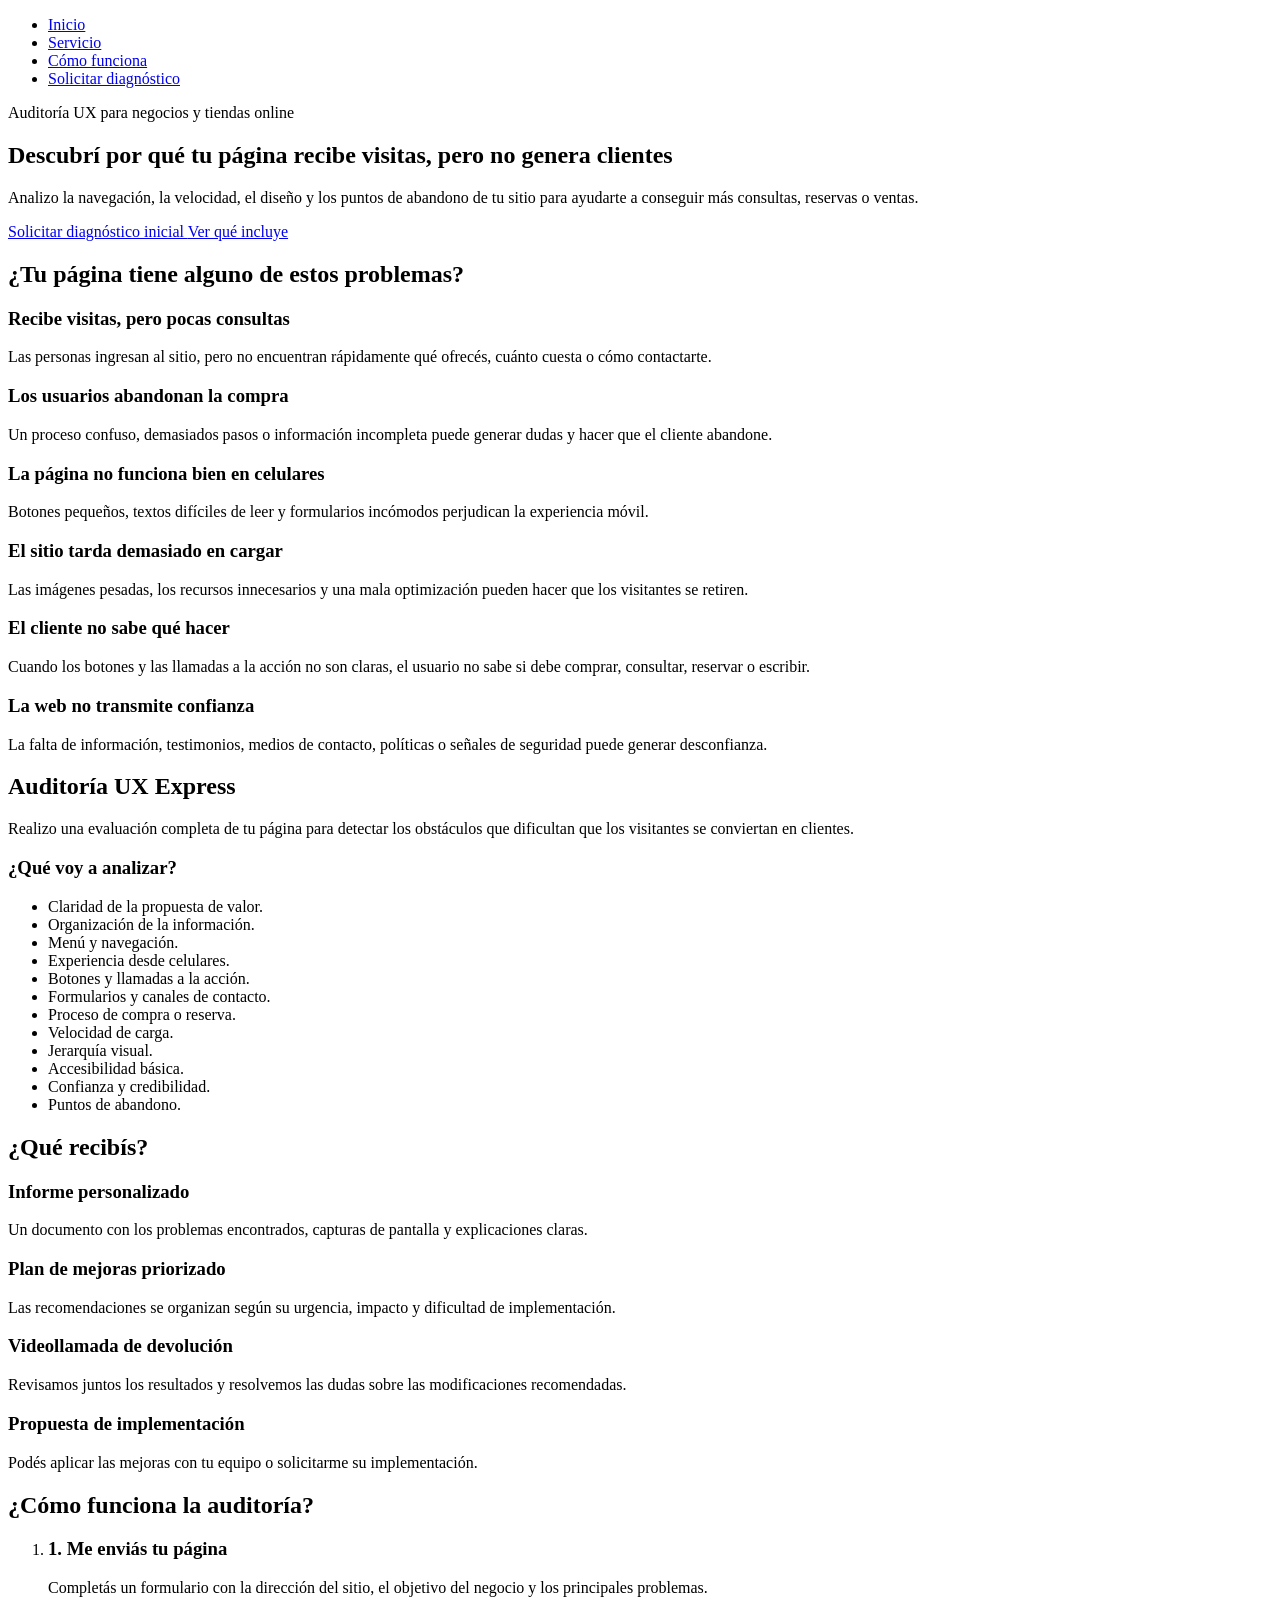
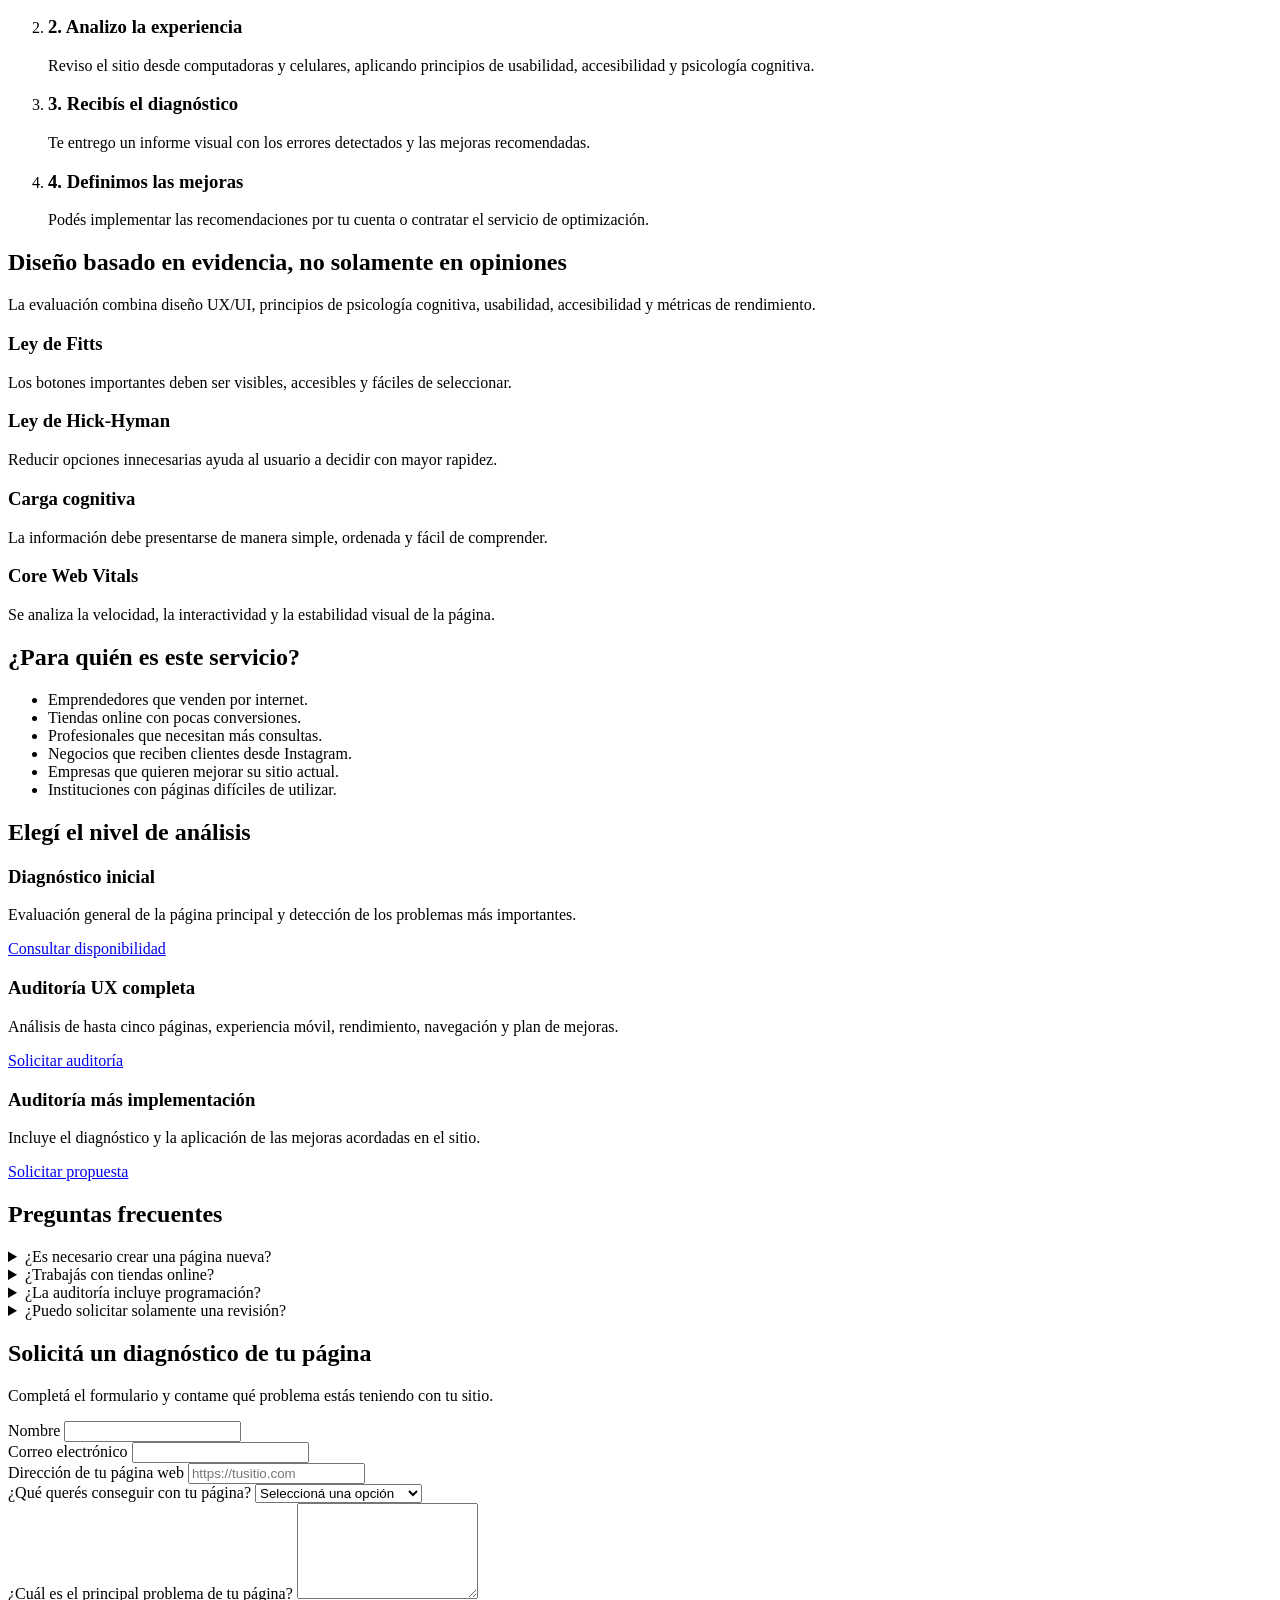
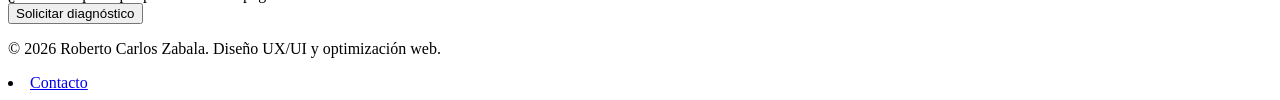
<file: index.html>
<!DOCTYPE html>
<html lang="es">
  <head>
    <meta charset="UTF-8">

    <meta
      name="viewport"
      content="width=device-width, initial-scale=1.0"
    >

    <meta
      name="description"
      content="Auditoría UX para tiendas online, emprendedores y negocios. Descubrí qué problemas de navegación, velocidad y diseño están impidiendo que tu página genere consultas y ventas."
    >

    <meta
      name="keywords"
      content="auditoría UX, análisis de página web, mejorar tienda online, experiencia de usuario, usabilidad web, diseño UX UI, aumentar conversiones, Roberto Carlos Zabala"
    >

    <title>Auditoría UX para negocios  Roberto Carlos Zabala</title>
  </head>

  <body>

    <header>
      <nav aria-label="Navegación principal">
        <ul>
          <li><a href="#inicio">Inicio</a></li>
          <li><a href="#servicio">Servicio</a></li>
          <li><a href="#proceso">Cómo funciona</a></li>
          <li><a href="#contacto">Solicitar diagnóstico</a></li>
        </ul>
      </nav>
    </header>

    <main>

      <!-- PORTADA -->

      <section id="inicio">
        <p>Auditoría UX para negocios y tiendas online</p>

        <h1>
          Descubrí por qué tu página recibe visitas, pero no genera clientes
        </h1>

        <p>
          Analizo la navegación, la velocidad, el diseño y los puntos de
          abandono de tu sitio para ayudarte a conseguir más consultas,
          reservas o ventas.
        </p>

        <a href="#contacto">
          Solicitar diagnóstico inicial
        </a>

        <a href="#servicio">
          Ver qué incluye
        </a>
      </section>


      <!-- IDENTIFICACIÓN DEL PROBLEMA -->

      <section id="problemas">
        <h2>¿Tu página tiene alguno de estos problemas?</h2>

        <article>
          <h3>Recibe visitas, pero pocas consultas</h3>

          <p>
            Las personas ingresan al sitio, pero no encuentran rápidamente
            qué ofrecés, cuánto cuesta o cómo contactarte.
          </p>
        </article>

        <article>
          <h3>Los usuarios abandonan la compra</h3>

          <p>
            Un proceso confuso, demasiados pasos o información incompleta
            puede generar dudas y hacer que el cliente abandone.
          </p>
        </article>

        <article>
          <h3>La página no funciona bien en celulares</h3>

          <p>
            Botones pequeños, textos difíciles de leer y formularios
            incómodos perjudican la experiencia móvil.
          </p>
        </article>

        <article>
          <h3>El sitio tarda demasiado en cargar</h3>

          <p>
            Las imágenes pesadas, los recursos innecesarios y una mala
            optimización pueden hacer que los visitantes se retiren.
          </p>
        </article>

        <article>
          <h3>El cliente no sabe qué hacer</h3>

          <p>
            Cuando los botones y las llamadas a la acción no son claras,
            el usuario no sabe si debe comprar, consultar, reservar o escribir.
          </p>
        </article>

        <article>
          <h3>La web no transmite confianza</h3>

          <p>
            La falta de información, testimonios, medios de contacto,
            políticas o señales de seguridad puede generar desconfianza.
          </p>
        </article>
      </section>


      <!-- SERVICIO -->

      <section id="servicio">
        <h2>Auditoría UX Express</h2>

        <p>
          Realizo una evaluación completa de tu página para detectar los
          obstáculos que dificultan que los visitantes se conviertan en
          clientes.
        </p>

        <h3>¿Qué voy a analizar?</h3>

        <ul>
          <li>Claridad de la propuesta de valor.</li>
          <li>Organización de la información.</li>
          <li>Menú y navegación.</li>
          <li>Experiencia desde celulares.</li>
          <li>Botones y llamadas a la acción.</li>
          <li>Formularios y canales de contacto.</li>
          <li>Proceso de compra o reserva.</li>
          <li>Velocidad de carga.</li>
          <li>Jerarquía visual.</li>
          <li>Accesibilidad básica.</li>
          <li>Confianza y credibilidad.</li>
          <li>Puntos de abandono.</li>
        </ul>
      </section>


      <!-- ENTREGABLES -->

      <section>
        <h2>¿Qué recibís?</h2>

        <article>
          <h3>Informe personalizado</h3>

          <p>
            Un documento con los problemas encontrados, capturas de pantalla
            y explicaciones claras.
          </p>
        </article>

        <article>
          <h3>Plan de mejoras priorizado</h3>

          <p>
            Las recomendaciones se organizan según su urgencia, impacto y
            dificultad de implementación.
          </p>
        </article>

        <article>
          <h3>Videollamada de devolución</h3>

          <p>
            Revisamos juntos los resultados y resolvemos las dudas sobre las
            modificaciones recomendadas.
          </p>
        </article>

        <article>
          <h3>Propuesta de implementación</h3>

          <p>
            Podés aplicar las mejoras con tu equipo o solicitarme su
            implementación.
          </p>
        </article>
      </section>


      <!-- PROCESO -->

      <section id="proceso">
        <h2>¿Cómo funciona la auditoría?</h2>

        <ol>
          <li>
            <h3>1. Me enviás tu página</h3>

            <p>
              Completás un formulario con la dirección del sitio, el objetivo
              del negocio y los principales problemas.
            </p>
          </li>

          <li>
            <h3>2. Analizo la experiencia</h3>

            <p>
              Reviso el sitio desde computadoras y celulares, aplicando
              principios de usabilidad, accesibilidad y psicología cognitiva.
            </p>
          </li>

          <li>
            <h3>3. Recibís el diagnóstico</h3>

            <p>
              Te entrego un informe visual con los errores detectados y las
              mejoras recomendadas.
            </p>
          </li>

          <li>
            <h3>4. Definimos las mejoras</h3>

            <p>
              Podés implementar las recomendaciones por tu cuenta o contratar
              el servicio de optimización.
            </p>
          </li>
        </ol>
      </section>


      <!-- DIFERENCIAL -->

      <section>
        <h2>Diseño basado en evidencia, no solamente en opiniones</h2>

        <p>
          La evaluación combina diseño UX/UI, principios de psicología
          cognitiva, usabilidad, accesibilidad y métricas de rendimiento.
        </p>

        <article>
          <h3>Ley de Fitts</h3>

          <p>
            Los botones importantes deben ser visibles, accesibles y fáciles
            de seleccionar.
          </p>
        </article>

        <article>
          <h3>Ley de Hick-Hyman</h3>

          <p>
            Reducir opciones innecesarias ayuda al usuario a decidir con mayor
            rapidez.
          </p>
        </article>

        <article>
          <h3>Carga cognitiva</h3>

          <p>
            La información debe presentarse de manera simple, ordenada y fácil
            de comprender.
          </p>
        </article>

        <article>
          <h3>Core Web Vitals</h3>

          <p>
            Se analiza la velocidad, la interactividad y la estabilidad visual
            de la página.
          </p>
        </article>
      </section>


      <!-- CLIENTES -->

      <section>
        <h2>¿Para quién es este servicio?</h2>

        <ul>
          <li>Emprendedores que venden por internet.</li>
          <li>Tiendas online con pocas conversiones.</li>
          <li>Profesionales que necesitan más consultas.</li>
          <li>Negocios que reciben clientes desde Instagram.</li>
          <li>Empresas que quieren mejorar su sitio actual.</li>
          <li>Instituciones con páginas difíciles de utilizar.</li>
        </ul>
      </section>


      <!-- PRECIOS -->

      <section>
        <h2>Elegí el nivel de análisis</h2>

        <article>
          <h3>Diagnóstico inicial</h3>

          <p>
            Evaluación general de la página principal y detección de los
            problemas más importantes.
          </p>

          <a href="#contacto">Consultar disponibilidad</a>
        </article>

        <article>
          <h3>Auditoría UX completa</h3>

          <p>
            Análisis de hasta cinco páginas, experiencia móvil, rendimiento,
            navegación y plan de mejoras.
          </p>

          <a href="#contacto">Solicitar auditoría</a>
        </article>

        <article>
          <h3>Auditoría más implementación</h3>

          <p>
            Incluye el diagnóstico y la aplicación de las mejoras acordadas
            en el sitio.
          </p>

          <a href="#contacto">Solicitar propuesta</a>
        </article>
      </section>


      <!-- PREGUNTAS FRECUENTES -->

      <section>
        <h2>Preguntas frecuentes</h2>

        <details>
          <summary>¿Es necesario crear una página nueva?</summary>

          <p>
            No. En muchos casos es posible mejorar la página actual sin
            desarrollar todo nuevamente.
          </p>
        </details>

        <details>
          <summary>¿Trabajás con tiendas online?</summary>

          <p>
            Sí. Se pueden analizar catálogos, fichas de productos, carritos,
            procesos de compra y medios de contacto.
          </p>
        </details>

        <details>
          <summary>¿La auditoría incluye programación?</summary>

          <p>
            La auditoría incluye el diagnóstico y las recomendaciones. La
            implementación puede contratarse como un servicio adicional.
          </p>
        </details>

        <details>
          <summary>¿Puedo solicitar solamente una revisión?</summary>

          <p>
            Sí. Podés contratar únicamente el análisis y aplicar las mejoras
            con tu propio equipo.
          </p>
        </details>
      </section>


      <!-- CONTACTO -->

      <section id="contacto">
        <h2>Solicitá un diagnóstico de tu página</h2>

        <p>
          Completá el formulario y contame qué problema estás teniendo con tu
          sitio.
        </p>

        <form action="#" method="post">

          <div>
            <label for="nombre">Nombre</label>

            <input
              type="text"
              id="nombre"
              name="nombre"
              autocomplete="name"
              required
            >
          </div>

          <div>
            <label for="email">Correo electrónico</label>

            <input
              type="email"
              id="email"
              name="email"
              autocomplete="email"
              required
            >
          </div>

          <div>
            <label for="sitio">Dirección de tu página web</label>

            <input
              type="url"
              id="sitio"
              name="sitio"
              placeholder="https://tusitio.com"
              required
            >
          </div>

          <div>
            <label for="objetivo">¿Qué querés conseguir con tu página?</label>

            <select id="objetivo" name="objetivo" required>
              <option value="">Seleccioná una opción</option>
              <option value="ventas">Conseguir más ventas</option>
              <option value="consultas">Recibir más consultas</option>
              <option value="reservas">Conseguir más reservas</option>
              <option value="velocidad">Mejorar la velocidad</option>
              <option value="navegacion">Mejorar la navegación</option>
              <option value="otro">Otro objetivo</option>
            </select>
          </div>

          <div>
            <label for="mensaje">
              ¿Cuál es el principal problema de tu página?
            </label>

            <textarea
              id="mensaje"
              name="mensaje"
              rows="6"
              required
            ></textarea>
          </div>

          <button type="submit">
            Solicitar diagnóstico
          </button>

        </form>
      </section>

    </main>

    <footer>
      <p>
        © 2026 Roberto Carlos Zabala. Diseño UX/UI y optimización web.
      </p>

      <nav aria-label="Navegación secundaria">
        <li><a href="contacto.html">Contacto</a></li>
      </nav>
    </footer>

  </body>
</html>
</file>
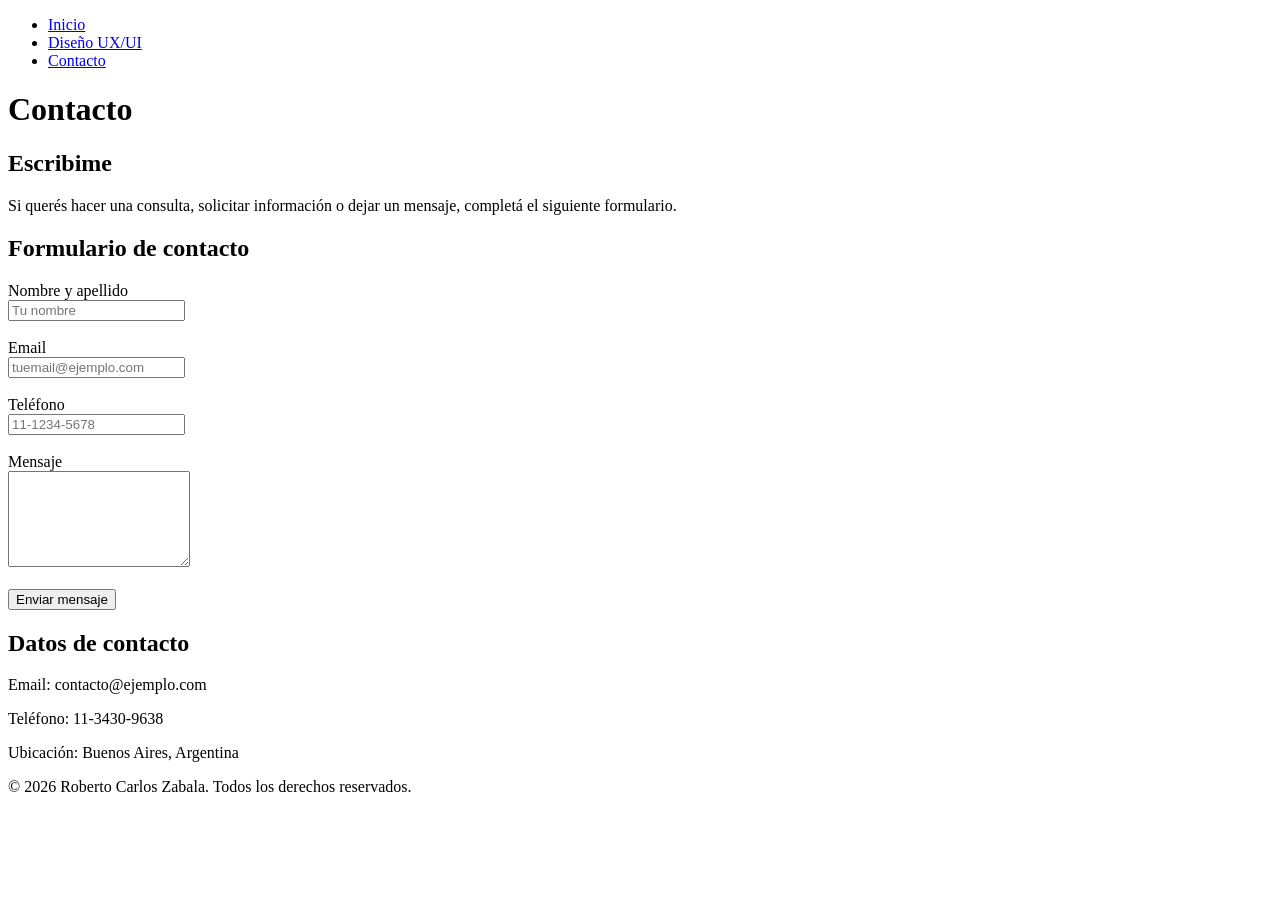
<file: contacto.html>
<!DOCTYPE html>
<html lang="es">
  <head>
    <meta charset="UTF-8">
    <meta name="viewport" content="width=device-width, initial-scale=1.0">
    <meta name="description" content="Página de contacto de Roberto Carlos Zabala.">
    <title>Contacto | Roberto Carlos Zabala</title>
  </head>

  <body>
    <header>
      <nav>
        <ul>
          <li><a href="index.html">Inicio</a></li>
          <li><a href="diseno-ux-ui.html">Diseño UX/UI</a></li>
          <li><a href="contacto.html">Contacto</a></li>
        </ul>
      </nav>
    </header>

    <main>
      <h1>Contacto</h1>

      <section>
        <h2>Escribime</h2>
        <p>
          Si querés hacer una consulta, solicitar información o dejar un mensaje,
          completá el siguiente formulario.
        </p>
      </section>

      <section>
        <h2>Formulario de contacto</h2>

        <form action="#" method="post">
          <label for="nombre">Nombre y apellido</label>
          <br>
          <input
            type="text"
            id="nombre"
            name="nombre"
            placeholder="Tu nombre"
            required
          >
          <br>
          <br>

          <label for="email">Email</label>
          <br>
          <input
            type="email"
            id="email"
            name="email"
            placeholder="tuemail@ejemplo.com"
            required
          >
          <br>
          <br>

          <label for="telefono">Teléfono</label>
          <br>
          <input
            type="tel"
            id="telefono"
            name="telefono"
            placeholder="11-1234-5678"
          >
          <br>
          <br>

          <label for="mensaje">Mensaje</label>
          <br>
          <textarea
            id="mensaje"
            name="mensaje"
            rows="6"
            placeholder="Escribí tu mensaje"
            required>
          </textarea>
          <br>
          <br>

          <input type="submit" value="Enviar mensaje">
        </form>
      </section>

      <section>
        <h2>Datos de contacto</h2>
        <p>Email: contacto@ejemplo.com</p>
        <p>Teléfono: 11-3430-9638</p>
        <p>Ubicación: Buenos Aires, Argentina</p>
      </section>
    </main>

    <footer>
      <p>&copy; 2026 Roberto Carlos Zabala. Todos los derechos reservados.</p>
    </footer>
  </body>
</html>
</file>
